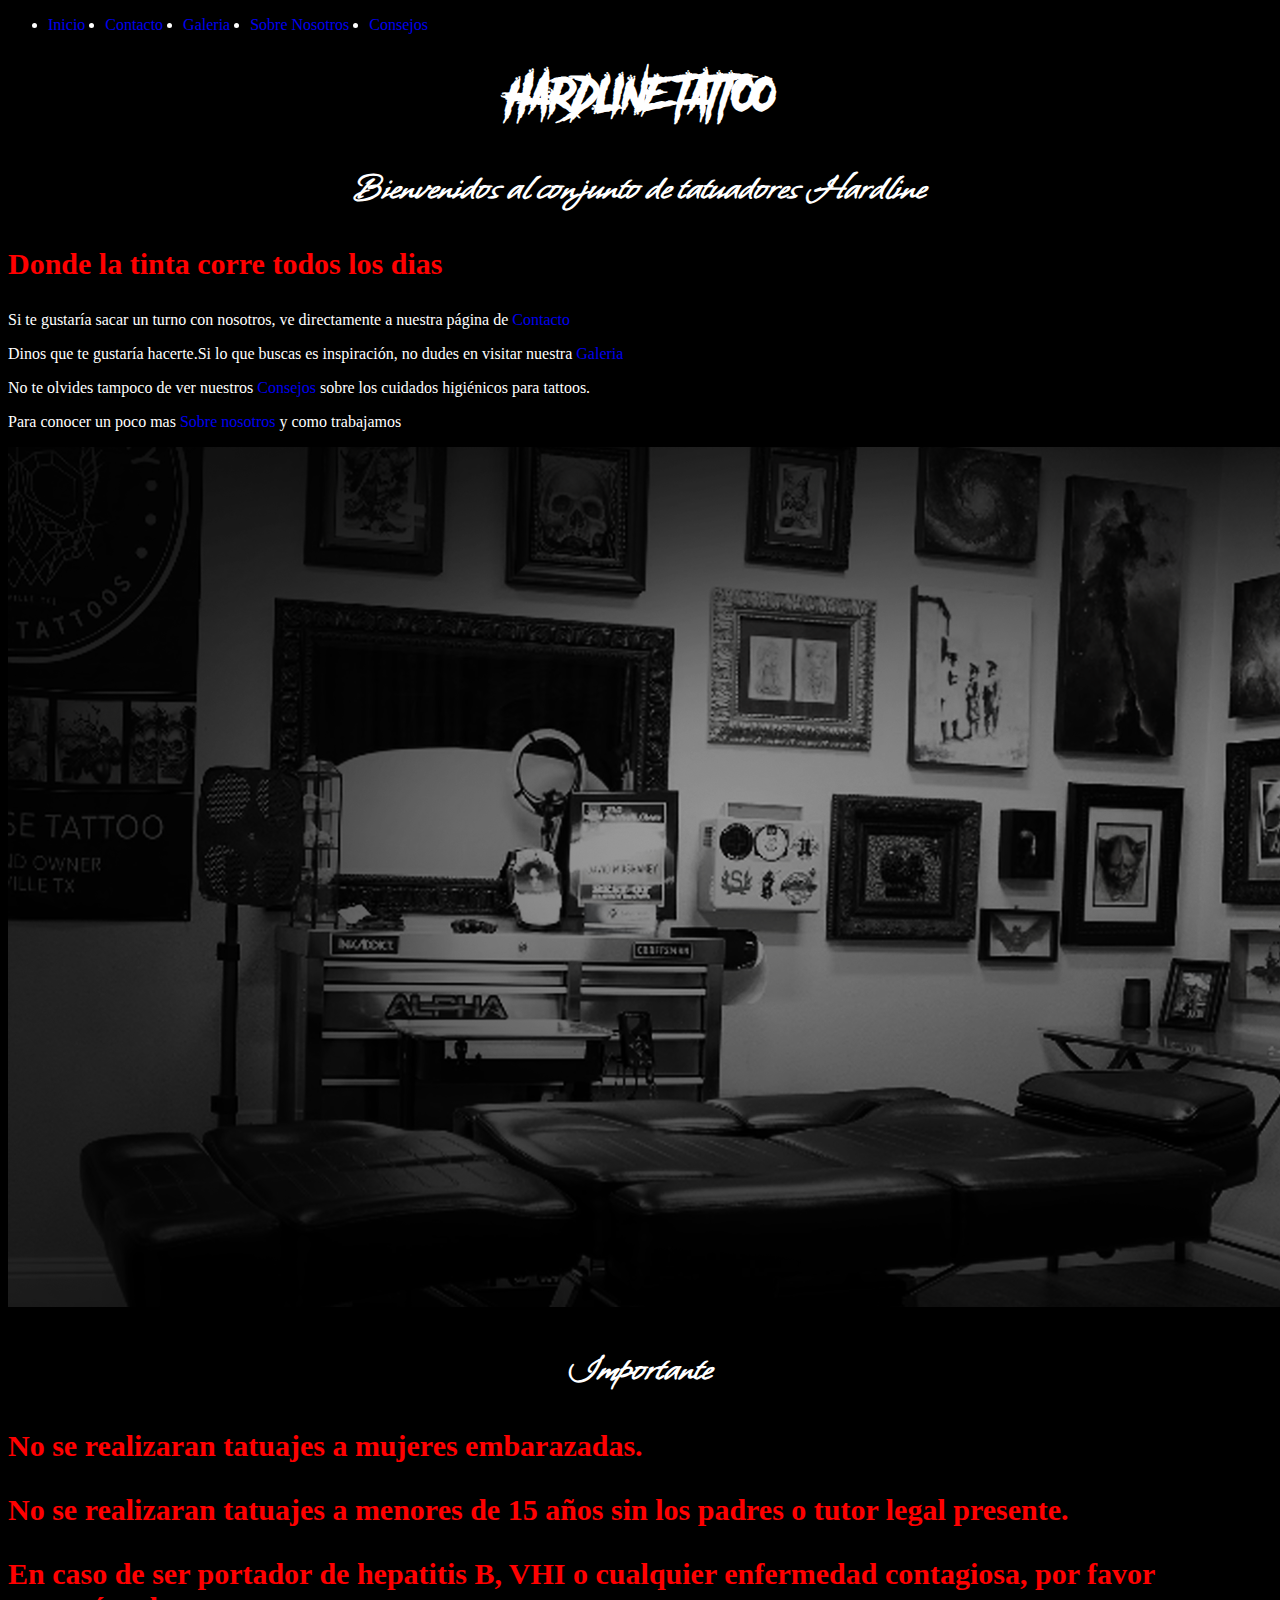
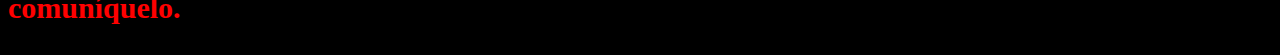
<file: index.html>
<!DOCTYPE html>
<html lang="es">

<head>
    <meta charset="UTF-8">
    <meta name="viewport" content="width=device-width, initial-scale=1.0">
    <title>Tatto-estudio</title>
    <link rel="shortcut icon" href="./Multimedia/Favicon.jpg" type="image/x-icon">
    <link rel="stylesheet" href="./Style/style.css">
</head>
<section></section>

<body>
    <header>

        <nav>
            <ul class="menu">
                <li><a href="#">Inicio</a></li>
                <li><a href="./Pages/contacto.html">Contacto</a></li>
                <li><a href="./Pages/Galeria.html">Galeria</a></li>
                <li><a href="./Pages/sobrenosotros.html">Sobre Nosotros</a></li>
                <li><a href="./Pages/Consejos.html">Consejos</a></li>
                <ul>
        </nav>
        <h1>HARDLINE TATTOO</h1>
    </header>
    <main>
        <section>
            <h2>Bienvenidos al conjunto de tatuadores Hardline</h2>
            <h3>Donde la tinta corre todos los dias</h3>
            <p>Si te gustaría sacar un turno con nosotros, ve directamente a nuestra página de <a
                    href="./Pages/contacto.html">Contacto</a>
            <p>Dinos que te gustaría hacerte.Si lo que buscas es inspiración, no dudes en visitar nuestra <a
                    href="./Pages/Galeria.html">Galeria</a>
            <p>No te olvides tampoco de ver nuestros <a href="./Pages/Consejos.html">Consejos</a> sobre los cuidados
                higiénicos para tattoos.</p>
            <p>Para conocer un poco mas <a href="./Pages/sobrenosotros.html">Sobre nosotros</a> y como trabajamos</p>
            </p>
            <img src="./Multimedia/Banner.png" alt="Banner">
        </section>
    </main>
    <footer>
        <section>
            <h2>Importante</h2>
            <h3>No se realizaran tatuajes a mujeres embarazadas.</h3>
            <h3>No se realizaran tatuajes a menores de 15 años sin los padres o tutor legal presente.</h3>
            <h3>En caso de ser portador de hepatitis B, VHI o cualquier enfermedad contagiosa, por favor comuníquelo.
            </h3>
        </section>
    </footer>
</body>

</html>
</file>
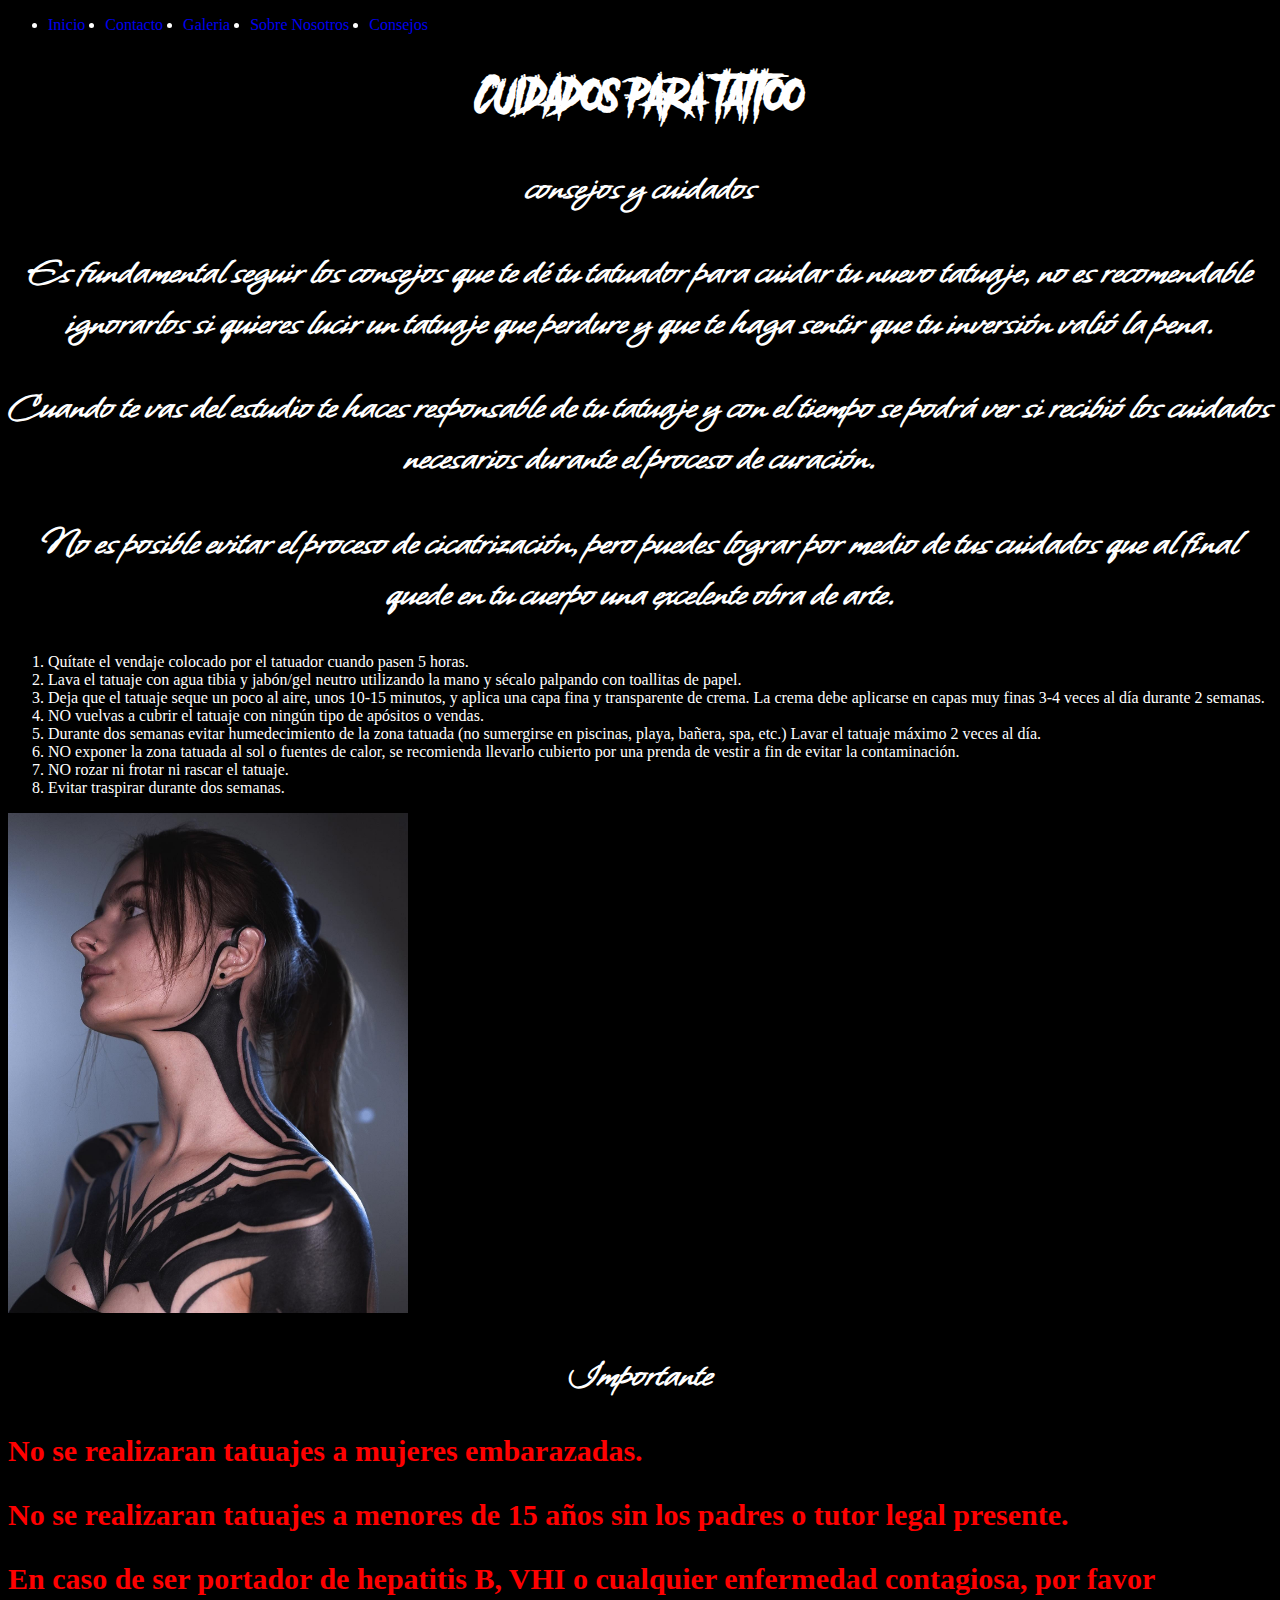
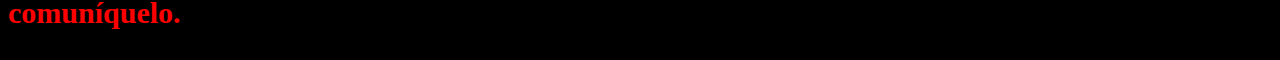
<file: Pages/Consejos.html>
<!DOCTYPE html>
<html lang="es">

<head>
    <meta charset="UTF-8">
    <meta name="viewport" content="width=device-width, initial-scale=1.0">
    <title>Consejos</title>
    <link rel="stylesheet" href="../Style/style.css">
    <link rel="shortcut icon" href="../Multimedia/Favicon.jpg" type="image/x-icon">
</head>

<body>
    <header>
        <nav>
            <ul class="menu">
                <li><a href="../index.html">Inicio</a></li>
                <li><a href="./contacto.html">Contacto</a></li>
                <li><a href="./Galeria.html">Galeria</a></li>
                <li><a href="./sobrenosotros.html">Sobre Nosotros</a></li>
                <li><a href="#">Consejos</a></li>
            </ul>
        </nav>
        <h1>Cuidados para tattoo</h1>
        <h2>consejos y cuidados</h2>
    </header>
    <main>
        <section>
            <h2>Es fundamental seguir los consejos que te dé tu tatuador para cuidar tu nuevo tatuaje, no es
                recomendable
                ignorarlos si quieres lucir un tatuaje que perdure y que te haga sentir que tu inversión valió la pena.
            </h2>
            <h2>Cuando te vas del estudio te haces responsable de tu tatuaje y con el tiempo se podrá ver si recibió los
                cuidados necesarios durante el proceso de curación.</h2>
            <h2>No es posible evitar el proceso de cicatrización, pero puedes lograr por medio de tus cuidados que al
                final quede en tu cuerpo una excelente obra de arte.</h2>
        </section>
        <section>
            <ol>
                <li>Quítate el vendaje colocado por el tatuador cuando pasen 5 horas.</li>
                <li>Lava el tatuaje con agua tibia y jabón/gel neutro utilizando la mano y sécalo palpando con toallitas
                    de papel.</li>
                <li>Deja que el tatuaje seque un poco al aire, unos 10-15 minutos, y aplica una capa fina y transparente
                    de crema. La crema debe aplicarse en capas muy finas 3-4 veces al día durante 2 semanas.</li>
                <li>NO vuelvas a cubrir el tatuaje con ningún tipo de apósitos o vendas.</li>
                <li>Durante dos semanas evitar humedecimiento de la zona tatuada (no sumergirse en piscinas, playa,
                    bañera, spa, etc.) Lavar el tatuaje máximo 2 veces al día.</li>
                <li>NO exponer la zona tatuada al sol o fuentes de calor, se recomienda llevarlo cubierto por una prenda
                    de vestir a fin de evitar la contaminación.</li>
                <li>NO rozar ni frotar ni rascar el tatuaje.</li>
                <li>Evitar traspirar durante dos semanas.</li>
            </ol>
            <img class="patri" src="../Multimedia/Patri recien hecho.jpg" alt="cuello recien hecho">
        </section>
    </main>
    <footer>
        <section>
            <h2>Importante</h2>
            <h3>No se realizaran tatuajes a mujeres embarazadas.</h3>
            <h3>No se realizaran tatuajes a menores de 15 años sin los padres o tutor legal presente.</h3>
            <h3>En caso de ser portador de hepatitis B, VHI o cualquier enfermedad contagiosa, por favor comuníquelo.
            </h3>
        </section>
    </footer>
</body>

</html>
</file>
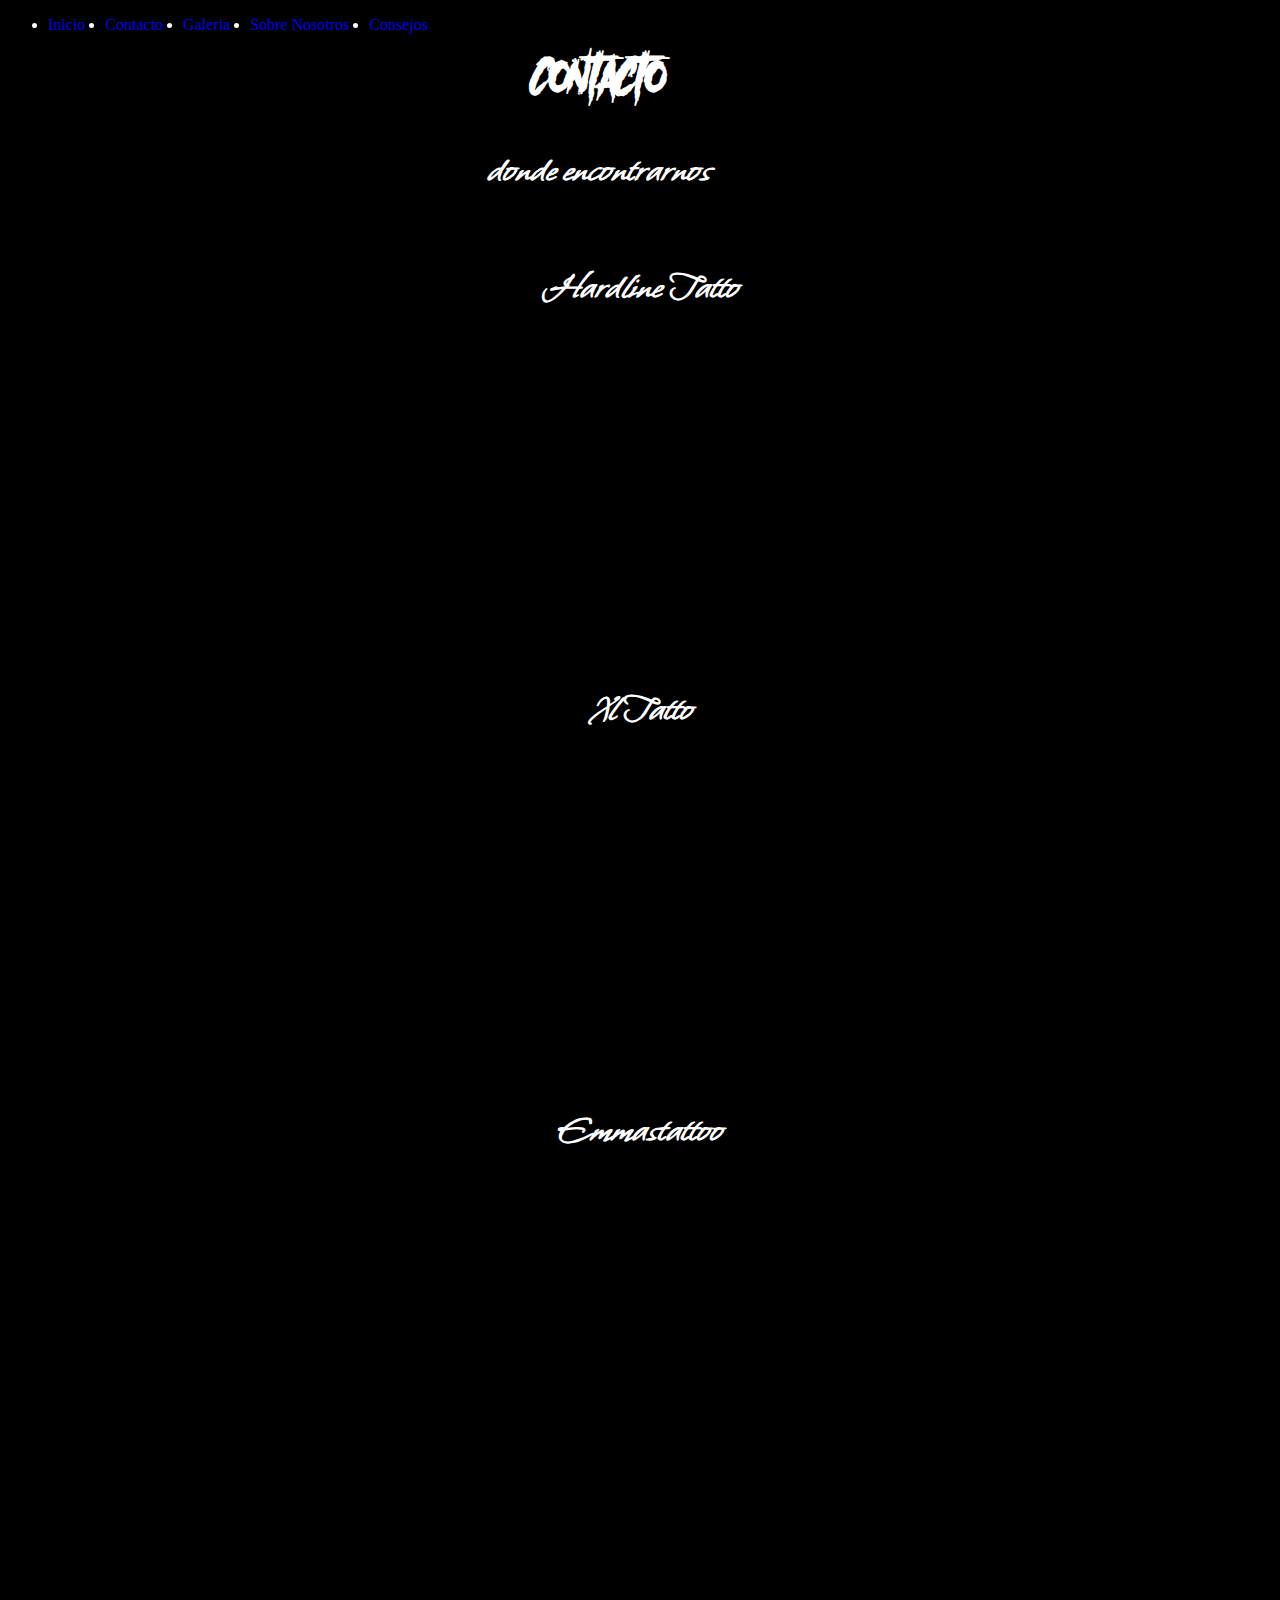
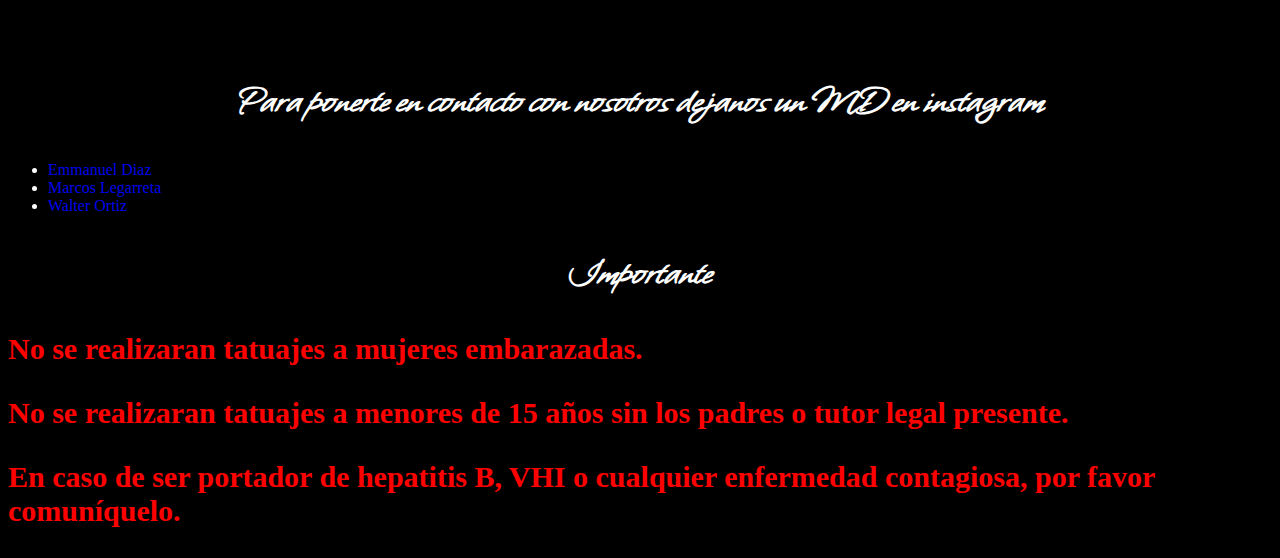
<file: Pages/contacto.html>
<!DOCTYPE html>
<html lang="es">

<head>
    <meta charset="UTF-8">
    <meta name="viewport" content="width=device-width, initial-scale=1.0">
    <title>Contacto</title>
    <link rel="stylesheet" href="../Style/style.css">
    <link rel="shortcut icon" href="../Multimedia/Favicon.jpg" type="image/x-icon">
</head>

<body>
    <header>
        <nav>
            <ul class="menu">
                <li><a href="../index.html">Inicio</a></li>
                <li><a href="#">Contacto</a></li>
                <li><a href="./Galeria.html">Galeria</a></li>
                <li><a href="./sobrenosotros.html">Sobre Nosotros</a></li>
                <li><a href="./Consejos.html">Consejos</a></li>
                <ul>
                    <section>
                        <h1>Contacto</h1>
                        <h2>donde encontrarnos </h2>
                    </section>
        </nav>
    </header>
    <main>
        <section>
            <h2>Hardline Tatto</h2>
            <iframe
                src="https://www.google.com/maps/embed?pb=!1m26!1m12!1m3!1d53328.32581588196!2d-60.25225721759885!3d-33.34441779822576!2m3!1f0!2f0!3f0!3m2!1i1024!2i768!4f13.1!4m11!3e6!4m3!3m2!1d-33.3617984!2d-60.188762499999996!4m5!1s0x95b767eb348980c5%3A0x91c028aafe89f04d!2sOlleros%20364%2C%20B2900%20San%20Nicol%C3%A1s%20de%20Los%20Arroyos%2C%20Provincia%20de%20Buenos%20Aires!3m2!1d-33.329217899999996!2d-60.230185199999994!5e0!3m2!1ses-419!2sar!4v1702223843779!5m2!1ses-419!2sar"
                width="400" height="300" style="border:0;" allowfullscreen="" loading="lazy"
                referrerpolicy="no-referrer-when-downgrade"></iframe>
            <h2>Xl Tatto</h2>
            <iframe
                src="https://www.google.com/maps/embed?pb=!1m18!1m12!1m3!1d3333.6390292248734!2d-60.21983648780095!3d-33.32825129115538!2m3!1f0!2f0!3f0!3m2!1i1024!2i768!4f13.1!3m3!1m2!1s0x95b7678c86b130dd%3A0x32141d83579a56f!2sDomingo%20Faustino%20Sarmiento%2068%2C%20San%20Nicol%C3%A1s%20de%20Los%20Arroyos%2C%20Provincia%20de%20Buenos%20Aires!5e0!3m2!1ses-419!2sar!4v1702231433352!5m2!1ses-419!2sar"
                width="400" height="300" style="border:0;" allowfullscreen="" loading="lazy"
                referrerpolicy="no-referrer-when-downgrade"></iframe>
            <h2>Emmastattoo</h2>
            <iframe
                src="https://www.google.com/maps/embed?pb=!4v1702232070116!6m8!1m7!1sf5k2SL-ZcHRhlIhf3sJ61A!2m2!1d-33.33476825593301!2d-60.22092290967836!3f134.60663!4f0!5f0.7820865974627469"
                width="600" height="450" style="border:0;" allowfullscreen="" loading="lazy"
                referrerpolicy="no-referrer-when-downgrade"></iframe>
        </section>
    </main>
    <footer>
        <h2>Para ponerte en contacto con nosotros dejanos un MD en instagram</h2>
        <ul>
            <li><a href="https://www.instagram.com/emastattoo/">Emmanuel Diaz</a></li>
            <li><a href="https://www.instagram.com/xl.tattoo/?hl=es-la">Marcos Legarreta</a></li>
            <li><a href="https://www.instagram.com/walter_ortiz.alastor666/?hl=es">Walter Ortiz</a></li>
        </ul>
        <section>
            <h2>Importante</h2>
            <h3>No se realizaran tatuajes a mujeres embarazadas.</h3>
            <h3>No se realizaran tatuajes a menores de 15 años sin los padres o tutor legal presente.</h3>
            <h3>En caso de ser portador de hepatitis B, VHI o cualquier enfermedad contagiosa, por favor comuníquelo.
            </h3>
        </section>
    </footer>
</body>

</html>
</file>
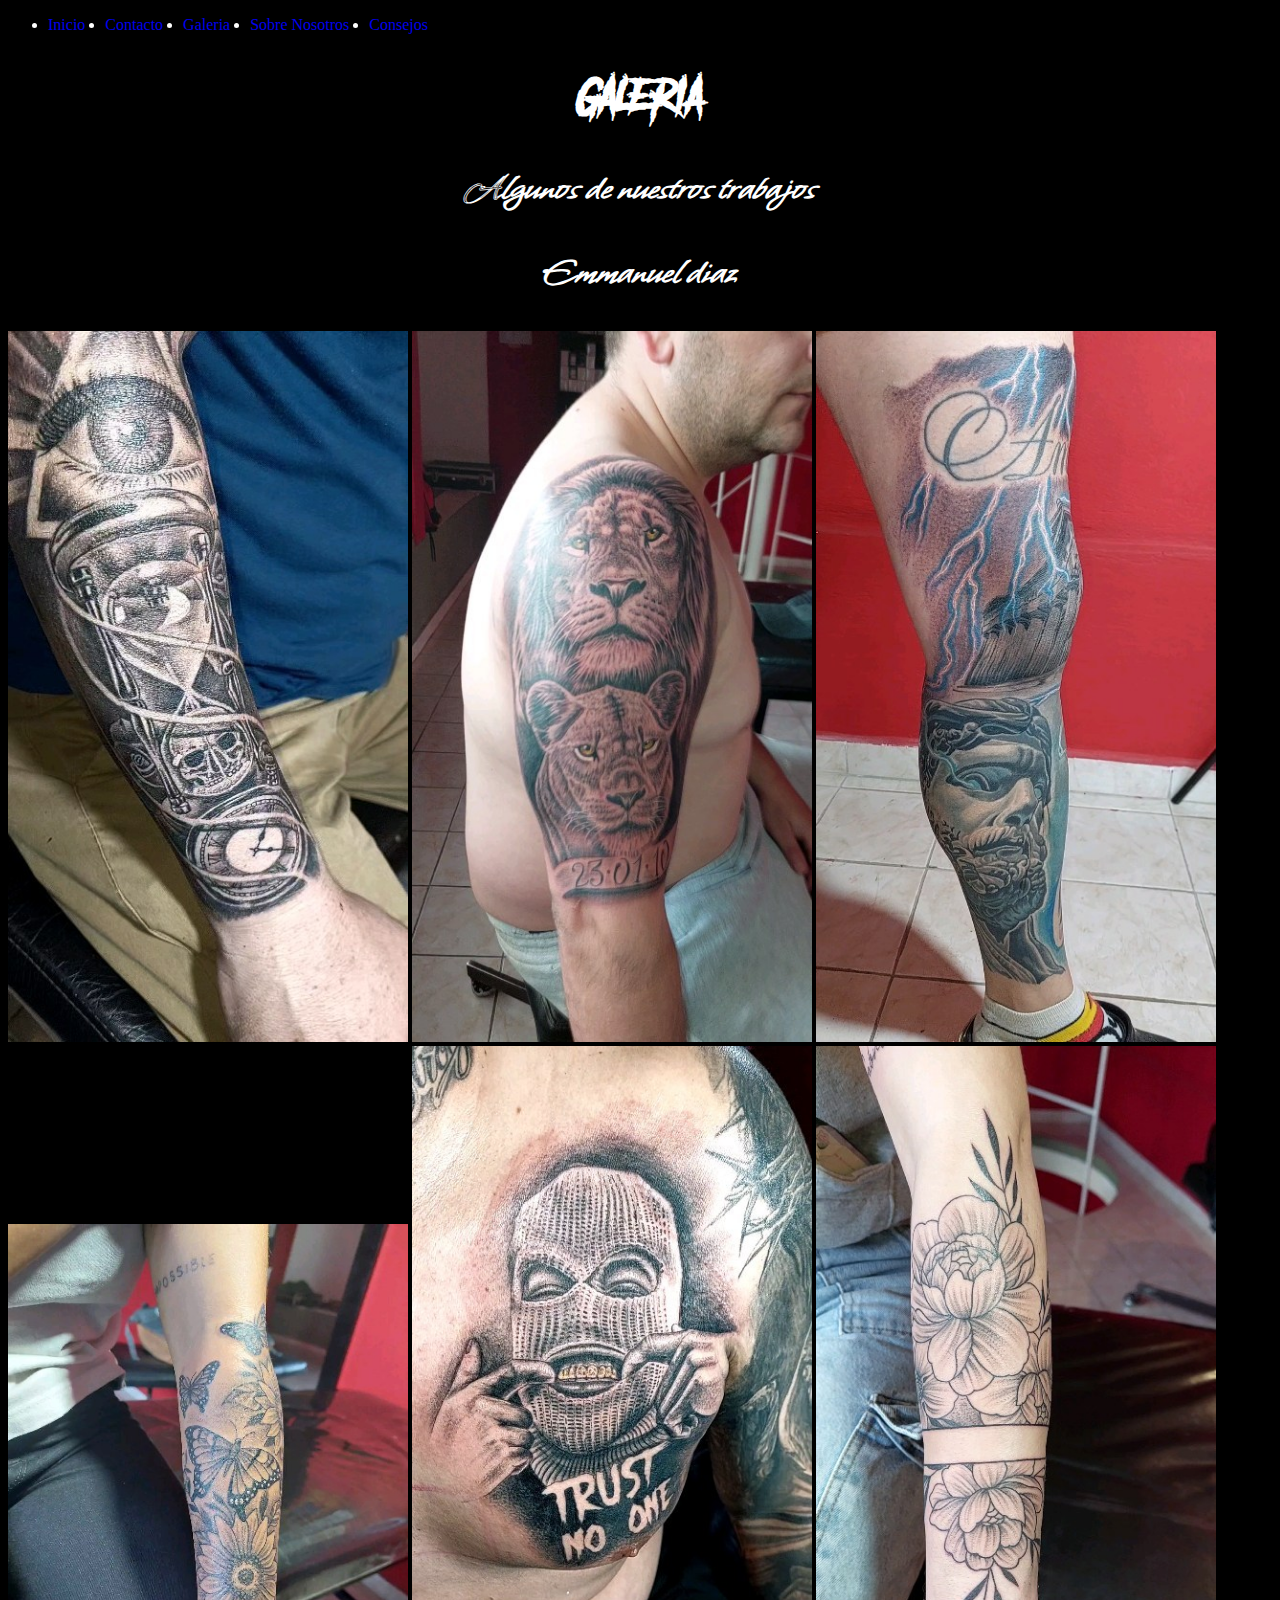
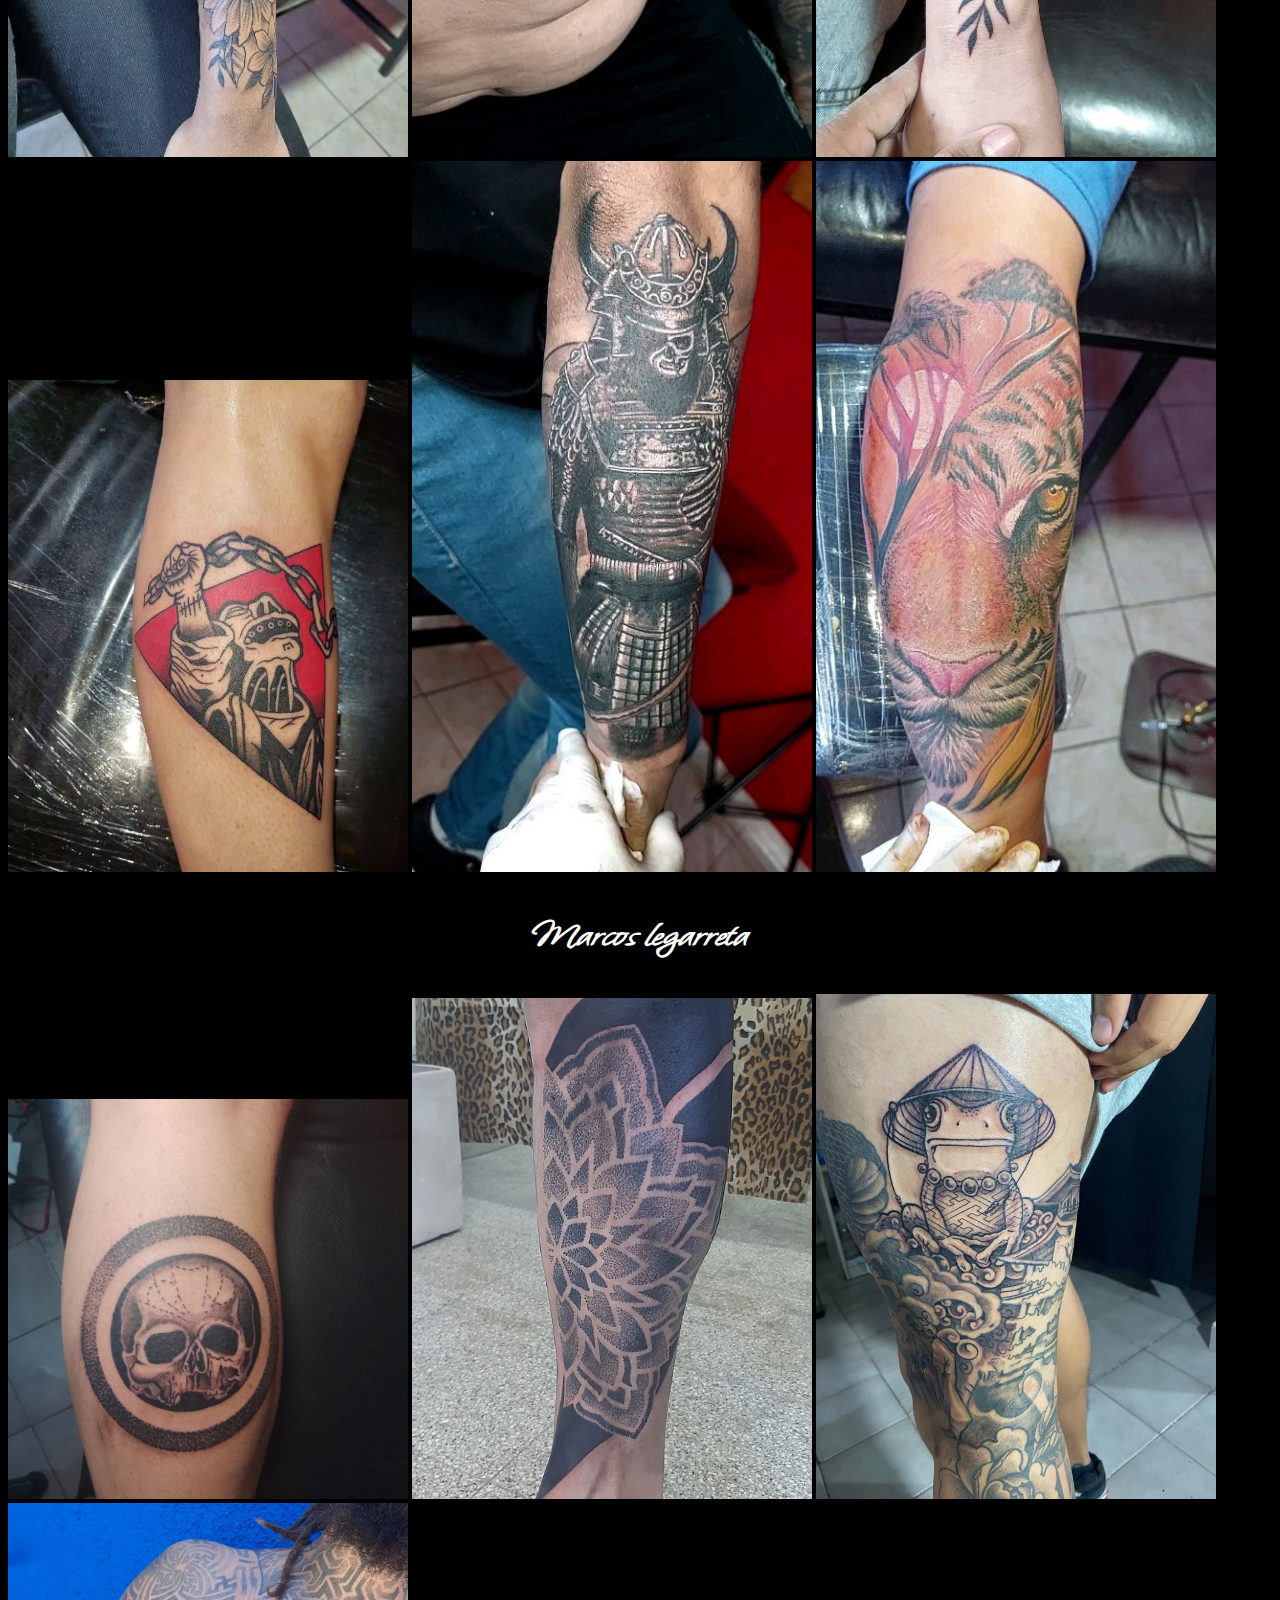
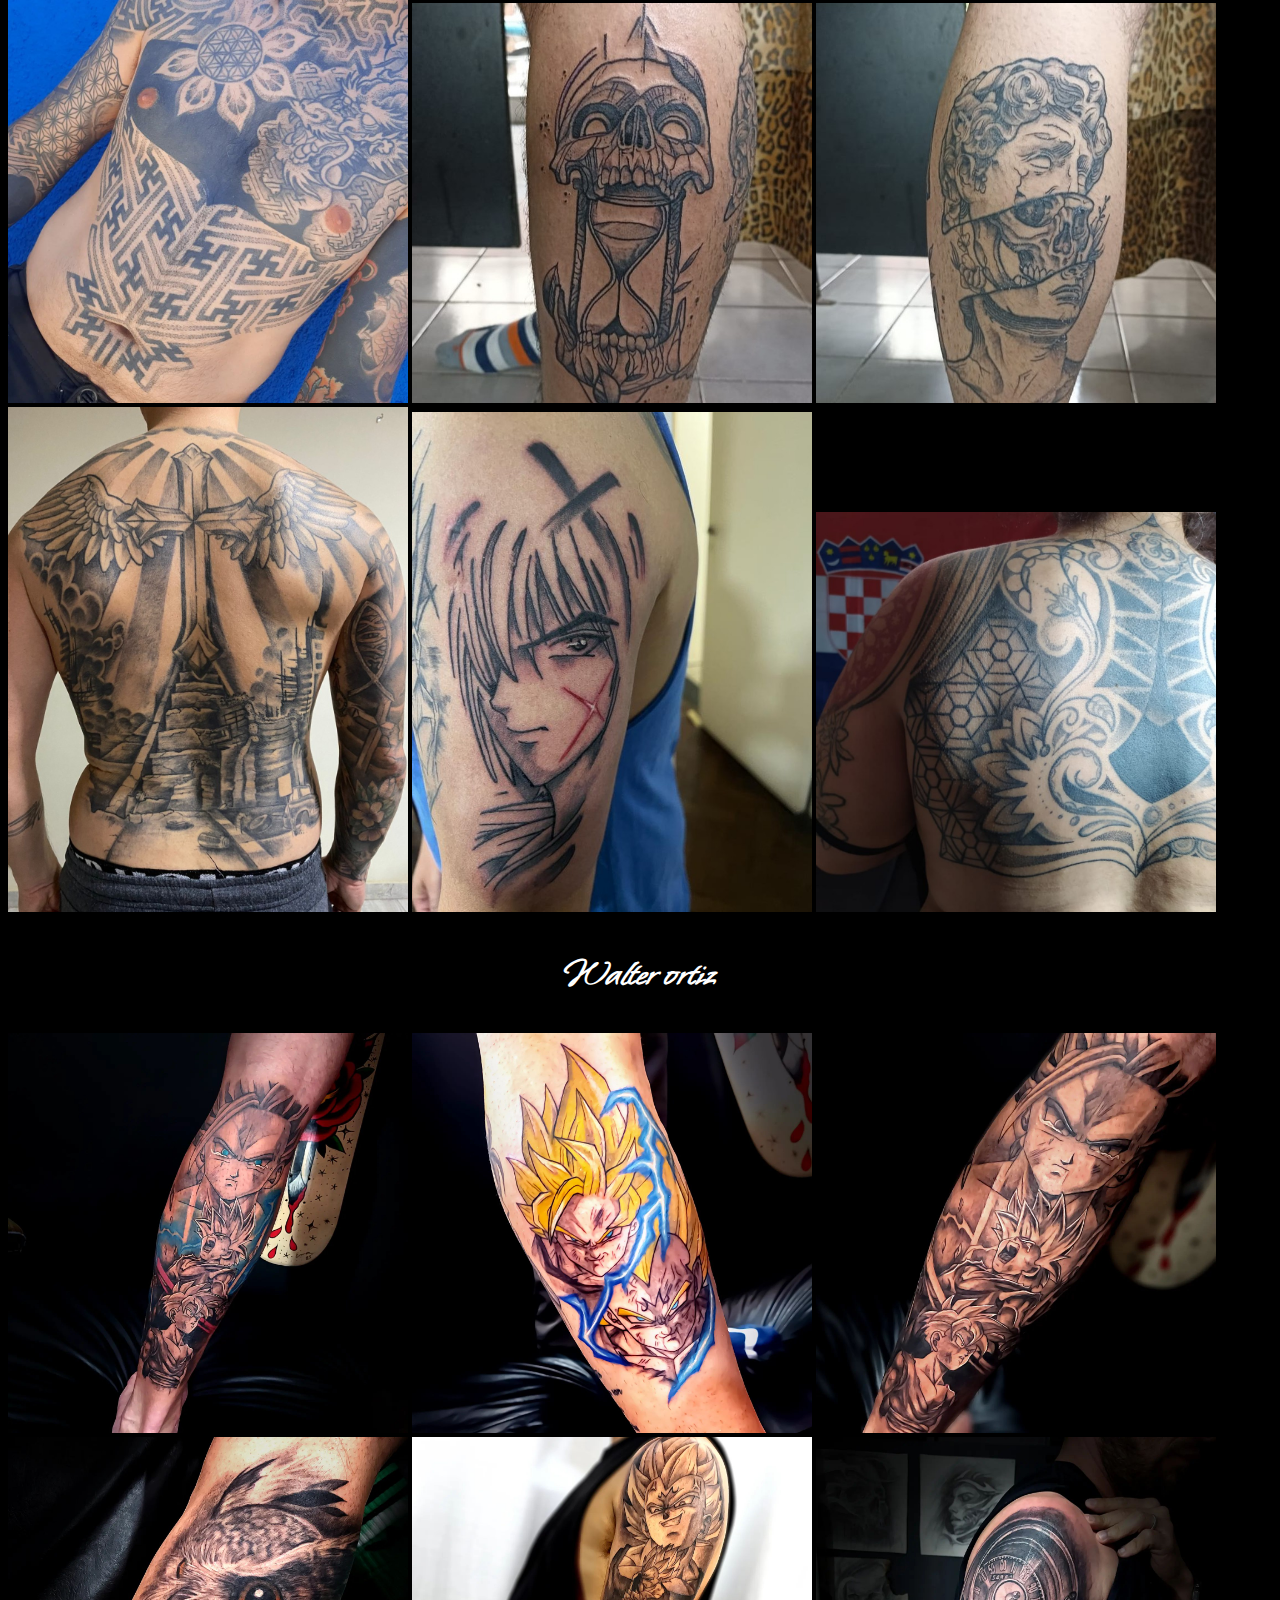
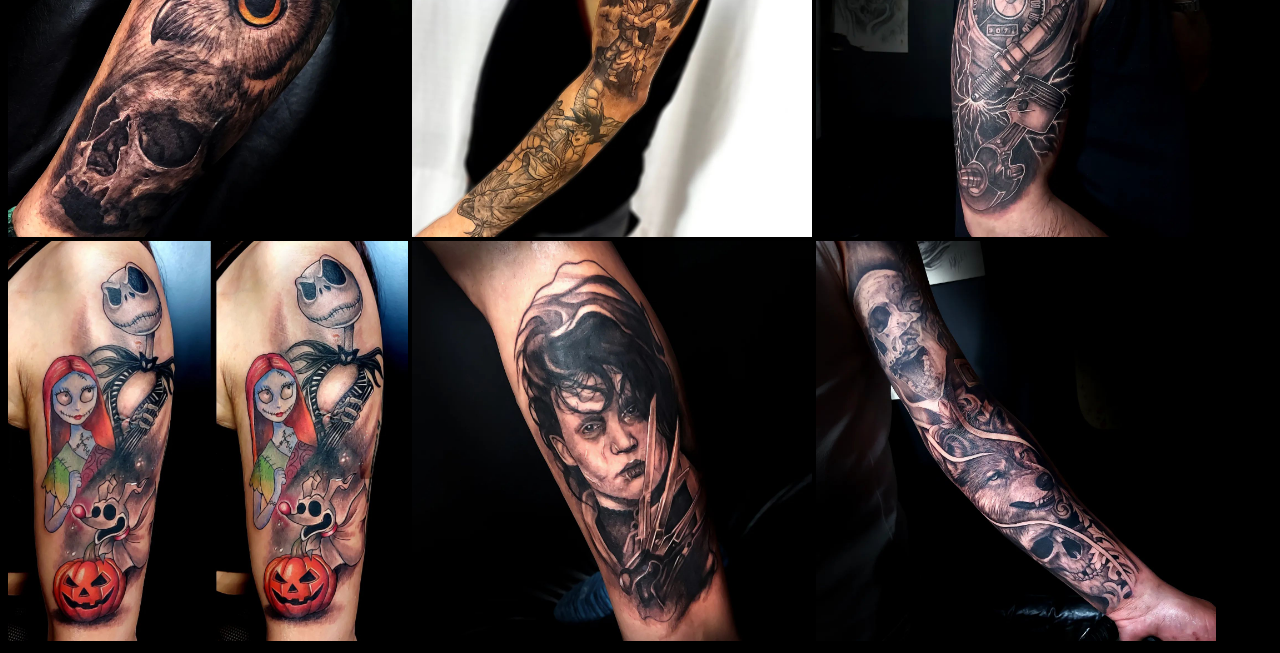
<file: Pages/Galeria.html>
<!DOCTYPE html>
<html lang="en">

<head>
    <meta charset="UTF-8">
    <meta name="viewport" content="width=device-width, initial-scale=1.0">
    <title>Galeria</title>
    <link rel="shortcut icon" href="../Multimedia/Favicon.jpg" type="image/x-icon">
    <link rel="stylesheet" href="../Style/style.css">
</head>

<body>
    <header>
        <nav>
            <ul class="menu">
                <li><a href="../index.html">Inicio</a></li>
                <li><a href="./contacto.html">Contacto</a></li>
                <li><a href="#">Galeria</a></li>
                <li><a href="./sobrenosotros.html">Sobre Nosotros</a></li>
                <li><a href="./Consejos.html">Consejos</a></li>
            </ul>
        </nav>
    </header>
    <main>
        <section>
            <h1>Galeria</h1>
            <h2>Algunos de nuestros trabajos</h2>
            <h2>Emmanuel diaz</h2>
            <img class="galeria_fotos" src="../Multimedia/emma_diaz/reloj.jpg" alt="tattoo de reloj ">
            <img class="galeria_fotos" src="../Multimedia/emma_diaz/Leon Hombro.jpg" alt="tatto de Leon en el Hombro">
            <img class="galeria_fotos" src="../Multimedia/emma_diaz/seus pierna.jpg" alt="tattoo zeus pierna">
            <img class="galeria_fotos" src="../Multimedia/emma_diaz/lucia Mariposa.jpg" alt="tattoo de Mariposa">
            <img class="galeria_fotos" src="../Multimedia/emma_diaz/trust one.jpg" alt="tattoo trust one">
            <img class="galeria_fotos" src="../Multimedia/emma_diaz/Luciana Flores.jpg" alt="tattoo de Flores">
            <img class="galeria_fotos" src="../Multimedia/emma_diaz/Marcos rojo.jpg" alt="tattoo tipo triangulo rojo">
            <img class="galeria_fotos" src="../Multimedia/emma_diaz/samurai.jpg" alt="tattoo samurai">
            <img class="galeria_fotos" src="../Multimedia/emma_diaz/Tigre paisaje.jpg" alt="tattoo tigre en paisaje">
            <h2>Marcos legarreta</h2>
            <img class="galeria_fotos" src="../Multimedia/marcos_legarreta/gemelo calavero.jpg" alt="gemelo calavera">
            <img class="galeria_fotos" src="../Multimedia/marcos_legarreta/canilla mandala.webp" alt="canilla mandala">
            <img class="galeria_fotos" src="../Multimedia/marcos_legarreta/Jajirobe.jpg" alt="rana sensei tattoo">
            <img class="galeria_fotos" src="../Multimedia/marcos_legarreta/body suit geometrico.webp"
                alt="body suit geometrico">
            <img class="galeria_fotos" src="../Multimedia/marcos_legarreta/reloj calavera.jpg"
                alt="tatto reloj con calavera">
            <img class="galeria_fotos" src="../Multimedia/marcos_legarreta/calavera griega.jpg" alt="calavera griega">
            <img class="galeria_fotos" src="../Multimedia/marcos_legarreta/espalda completa.jpg" alt="espalda completa">
            <img class="galeria_fotos" src="../Multimedia/marcos_legarreta/hombro anime.jpg" alt="hombro anime">
            <img class="galeria_fotos" src="../Multimedia/marcos_legarreta/tribal espalda.jpg"
                alt="tribal en la espalda">
            <h2>Walter ortiz</h2>
            <img class="galeria_fotos" src="../Multimedia/walter_ortiz/manga anime.webp" alt="tattoo manga anime">
            <img class="galeria_fotos" src="../Multimedia/walter_ortiz/goku vegeta.webp"
                alt="tattoo antebrazo goku y vegeta">
            <img class="galeria_fotos" src="../Multimedia/walter_ortiz/gotten.webp" alt="tattoo de gotten">
            <img class="galeria_fotos" src="../Multimedia/walter_ortiz/buho.webp" alt="tattoo antebrazo de buho">
            <img class="galeria_fotos" src="../Multimedia/walter_ortiz/manga dragon ball.webp"
                alt="tattoo manga de dragon ball">
            <img class="galeria_fotos" src="../Multimedia/walter_ortiz/hombro moto.webp"
                alt="tattoo hombro con partes de moto">
            <img class="galeria_fotos" src="../Multimedia/walter_ortiz/medio manga animado.webp"
                alt="tattoo media manga animada">
            <img class="galeria_fotos" src="../Multimedia/walter_ortiz/jonhy deep.webp" alt="tatto de manos de tijera">
            <img class="galeria_fotos" src="../Multimedia/walter_ortiz/manga calavera.webp" alt="tattoo manga calavera">
        </section>
    </main>
    <footer>
    </footer>
</body>

</html>
</file>
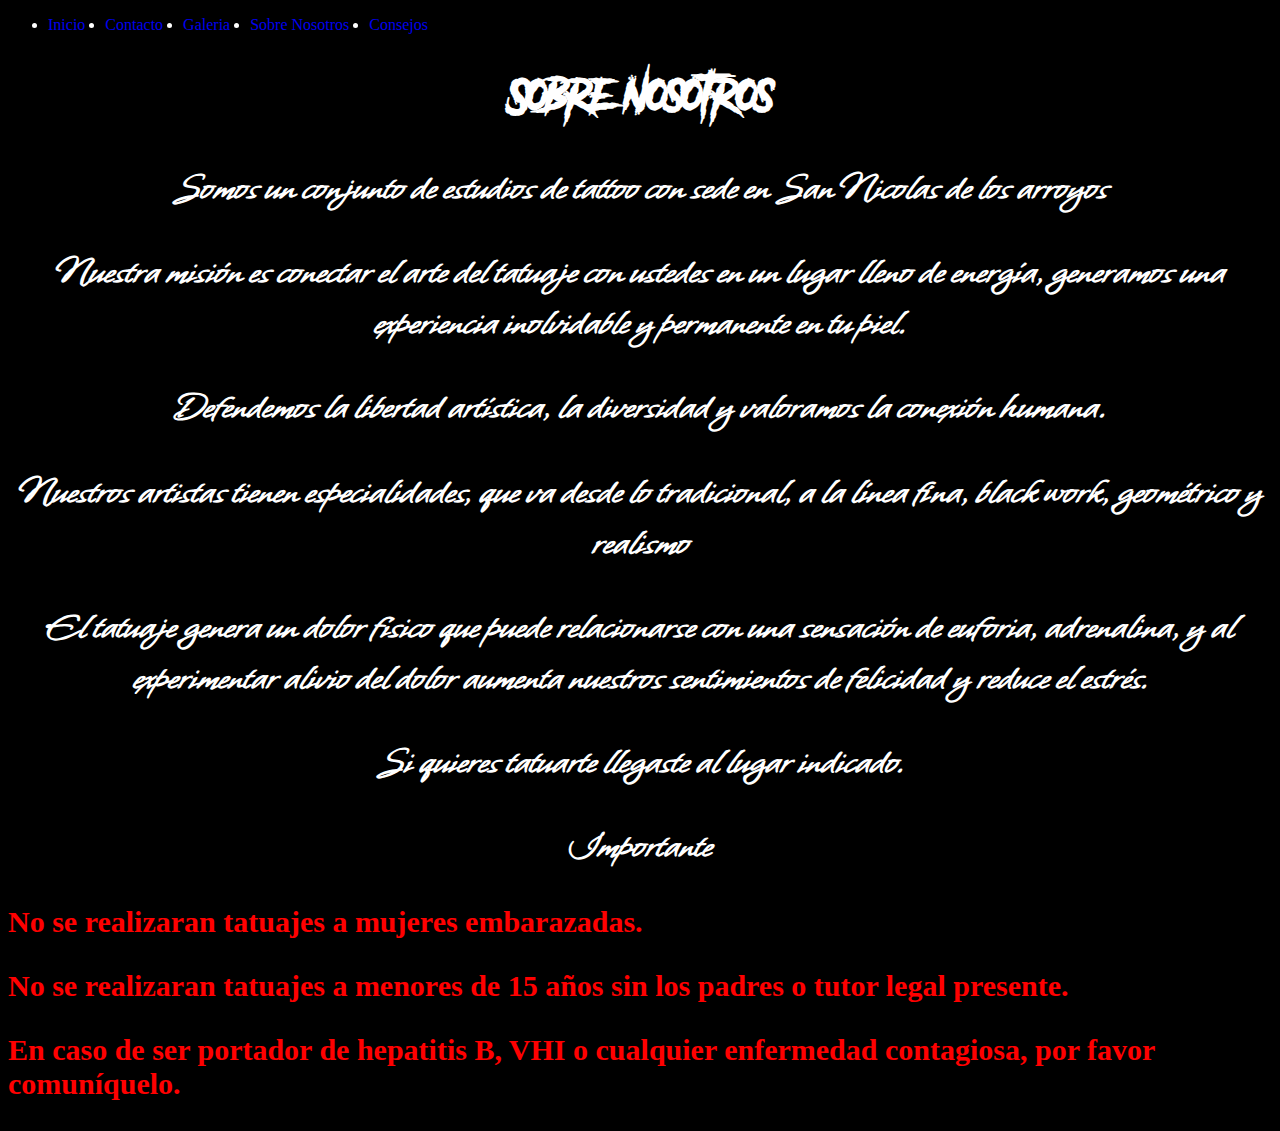
<file: Pages/sobrenosotros.html>
<!DOCTYPE html>
<html lang="es">

<head>
    <meta charset="UTF-8">
    <meta name="viewport" content="width=device-width, initial-scale=1.0">
    <title>sobre_nosotros</title>
    <link rel="shortcut icon" href="../Multimedia/Favicon.jpg" type="image/x-icon">
    <link rel="stylesheet" href="../Style/style.css">
</head>

<body>
    <header>
        <nav>
            <ul class="menu">
                <li><a href="../index.html">Inicio</a></li>
                <li><a href="./contacto.html">Contacto</a></li>
                <li><a href="./Galeria.html">Galeria</a></li>
                <li><a href="#">Sobre Nosotros</a></li>
                <li><a href="./Consejos.html">Consejos</a></li>
            </ul>
    </header>
    <main>
        <h1>Sobre Nosotros</h1>
        <h2>Somos un conjunto de estudios de tattoo con sede en San Nicolas de los arroyos</h2>
        <h2>Nuestra misión es conectar el arte del tatuaje con ustedes en un lugar lleno de energía, generamos una
            experiencia inolvidable y permanente en tu piel.</h2>
        <h2>Defendemos la libertad artística, la diversidad y valoramos la conexión humana.</h2>
        <h2>Nuestros artistas tienen especialidades, que va desde lo tradicional, a la línea fina, black work,
            geométrico y realismo</h2>
        <h2>El tatuaje genera un dolor físico que puede relacionarse con una sensación de euforia, adrenalina, y al
            experimentar alivio del dolor aumenta nuestros sentimientos de felicidad y reduce el estrés.</h2>
        <h2>Si quieres tatuarte llegaste al lugar indicado.</h2>

    </main>
    <footer>
        <section>
            <h2>Importante</h2>
            <h3>No se realizaran tatuajes a mujeres embarazadas.</h3>
            <h3>No se realizaran tatuajes a menores de 15 años sin los padres o tutor legal presente.</h3>
            <h3>En caso de ser portador de hepatitis B, VHI o cualquier enfermedad contagiosa, por favor comuníquelo.
            </h3>
        </section>
    </footer>
</body>

</html>
</file>
<file: Style/style.css>
body {
    background-color: black;
}

h1 {
    color: white;
    font-family: Another Danger h1;
    font-size: 40px;
    text-align: center;
}
h2 {
    color: white;
    font-family: whisper;
    font-size: 40px;
    text-align: center;
}

ul {
    color: white;
}

p {
    color: white;
}

.menu{
    display: flex;
    gap: 20px;
}

h3 {
    color: red;
    font-size: 30px;
}

ol {
    color: white;
}

@font-face {
    font-family: Another Danger h1;
    src: url(../Multimedia/fonts/another_danger/Another\ Danger\ -\ Demo.otf);

}

@font-face {
    font-family: whisper;
    src: url(../Multimedia/fonts/whisper/Whisper-Regular.ttf);
}

.galeria_fotos {
    width: 400px;
}

.patri {
    width: 400px;
    border: 1px;

}

a {
    text-decoration: none;
    text-decoration-color: white;
}
</file>
